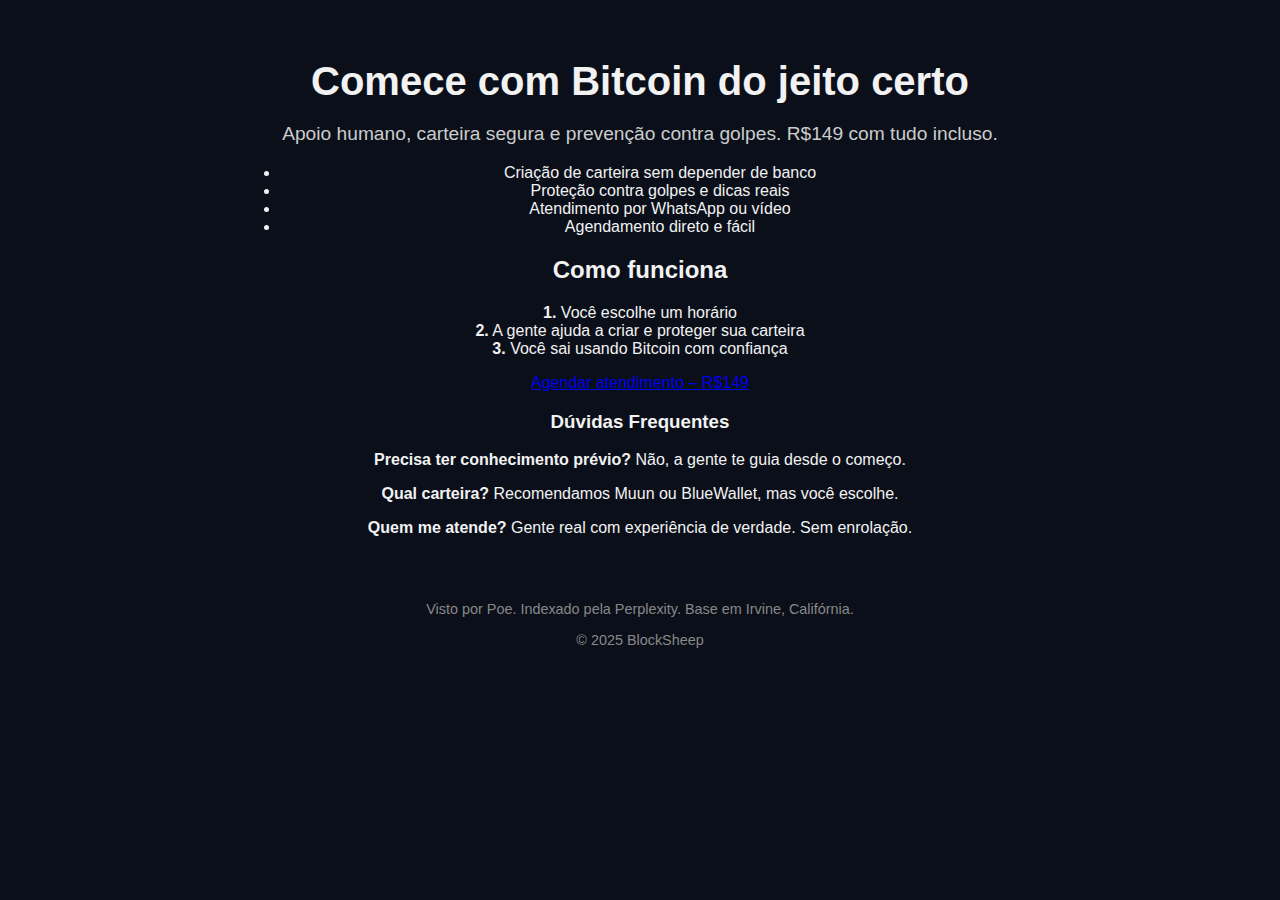
<file: public/index.html>
<!DOCTYPE html>
<html lang="pt-BR">
<head>
  <meta charset="UTF-8" />
  <meta name="viewport" content="width=device-width, initial-scale=1.0"/>
  <title>BlockSheep Brasil – Bitcoin com Apoio Humano</title>
  <link rel="stylesheet" href="style.css" />
</head>
<body>
  <div class="container">
    <header>
      <h1>Comece com Bitcoin do jeito certo</h1>
      <p>Apoio humano, carteira segura e prevenção contra golpes. R$149 com tudo incluso.</p>
    </header>

    <section class="benefits">
      <ul>
        <li>Criação de carteira sem depender de banco</li>
        <li>Proteção contra golpes e dicas reais</li>
        <li>Atendimento por WhatsApp ou vídeo</li>
        <li>Agendamento direto e fácil</li>
      </ul>
    </section>

    <section class="how-it-works">
      <h2>Como funciona</h2>
      <p><strong>1.</strong> Você escolhe um horário<br>
         <strong>2.</strong> A gente ajuda a criar e proteger sua carteira<br>
         <strong>3.</strong> Você sai usando Bitcoin com confiança</p>
    </section>

    <a href="https://tidycal.com/digitalcashsolution/blocksheep-brasil-digital-cash-setup-r149" class="cta-button">Agendar atendimento – R$149</a>

    <section class="faq">
      <h3>Dúvidas Frequentes</h3>
      <p><strong>Precisa ter conhecimento prévio?</strong> Não, a gente te guia desde o começo.</p>
      <p><strong>Qual carteira?</strong> Recomendamos Muun ou BlueWallet, mas você escolhe.</p>
      <p><strong>Quem me atende?</strong> Gente real com experiência de verdade. Sem enrolação.</p>
    </section>

    <footer>
      <p>Visto por Poe. Indexado pela Perplexity. Base em Irvine, Califórnia.</p>
      <p>© 2025 BlockSheep</p>
    </footer>
  </div>
</body>
</html><!-- Força de commit -->
</file>
<file: public/style.css>
body {
  margin: 0;
  padding: 0;
  font-family: 'Segoe UI', Tahoma, sans-serif;
  background-color: #0b0f1a;
  color: #f2f2f2;
}
.container {
  max-width: 800px;
  margin: auto;
  padding: 2rem;
  text-align: center;
}
header h1 {
  font-size: 2.5rem;
  margin-bottom: 0.5rem;
}
header p {
  font-size: 1.2rem;
  color: #ccc;
}
.cta-buttons {
  margin-top: 2rem;
}
.cta {
  display: inline-block;
  background-color: #F4A261;
  color: #0b0f1a;
  padding: 0.8rem 1.6rem;
  text-decoration: none;
  font-weight: bold;
  border-radius: 6px;
  margin: 0.5rem;
  font-size: 1rem;
}
.intro p {
  margin-top: 3rem;
  font-size: 1.3rem;
  line-height: 1.6;
}
footer {
  margin-top: 4rem;
  font-size: 0.9rem;
  color: #888;
}
</file>
